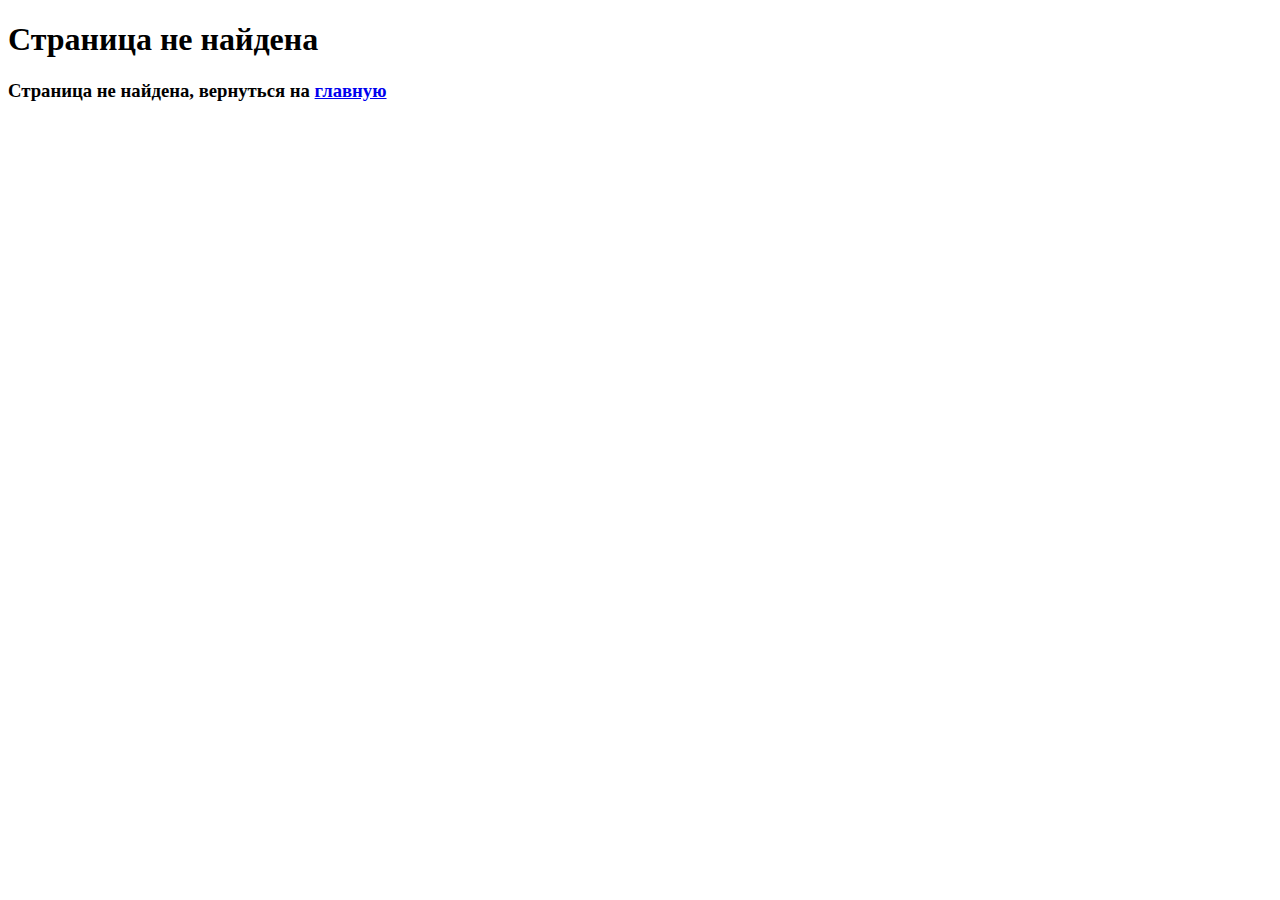
<file: SimpleFlaskApp/templates/page404.html>
<!doctype html>
<html lang="en">
<head>
    <meta charset="UTF-8">
    <meta name="viewport"
          content="width=device-width, user-scalable=no, initial-scale=1.0, maximum-scale=1.0, minimum-scale=1.0">
    <meta http-equiv="X-UA-Compatible" content="ie=edge">
    <title>{{ title }}</title>
</head>
<body class="bg-gray-100 flex items-center justify-center h-screen">
<h1>Страница не найдена</h1>
<h3>Страница не найдена, вернуться на <a href="/">главную</a></h3>
</body>
</html>
</file>
